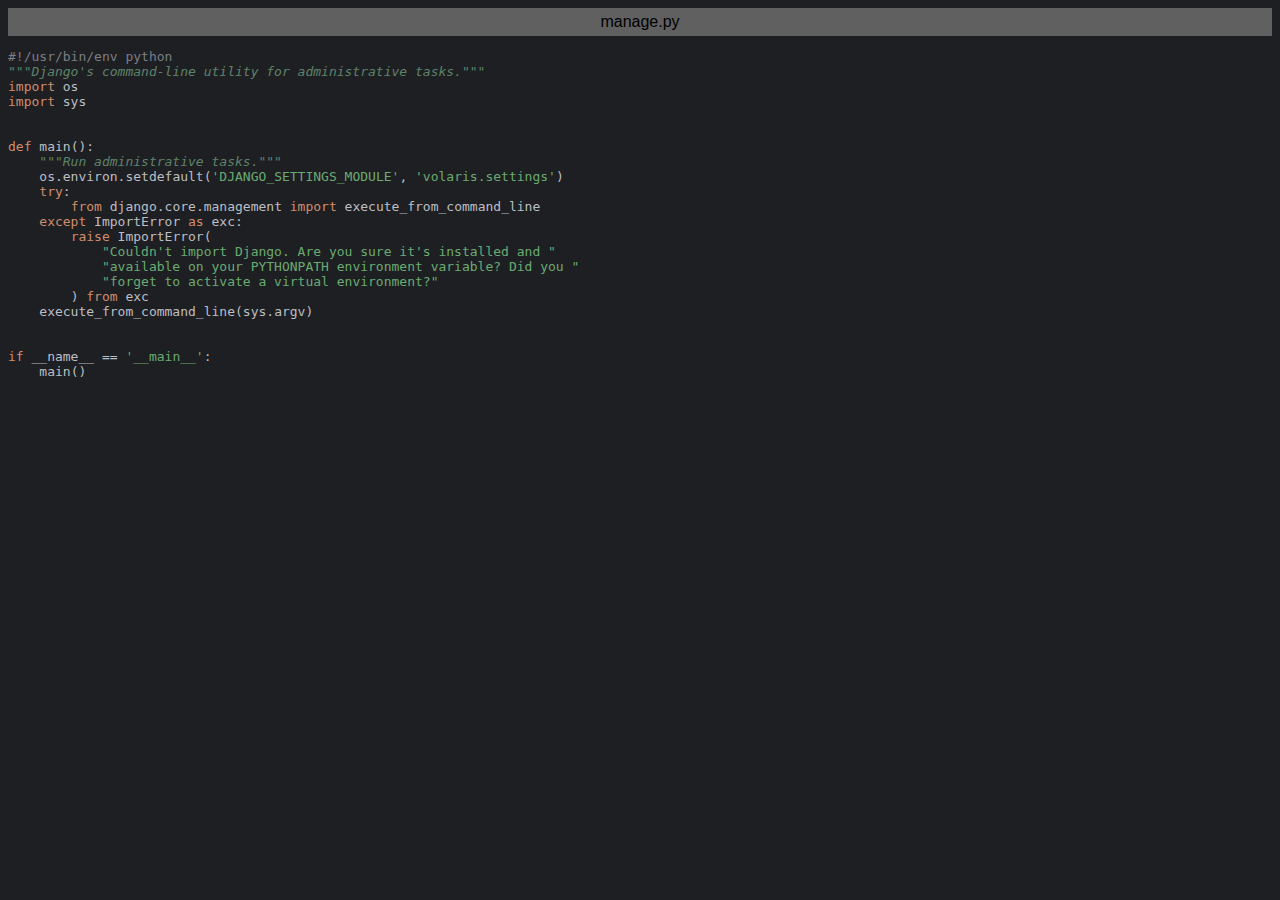
<file: exportToHTML/manage.py.html>
<html>
<head>
<title>manage.py</title>
<meta http-equiv="Content-Type" content="text/html; charset=utf-8">
<style type="text/css">
.s0 { color: #7a7e85;}
.s1 { color: #bcbec4;}
.s2 { color: #5f826b; font-style: italic;}
.s3 { color: #cf8e6d;}
.s4 { color: #bcbec4;}
.s5 { color: #6aab73;}
</style>
</head>
<body bgcolor="#1e1f22">
<table CELLSPACING=0 CELLPADDING=5 COLS=1 WIDTH="100%" BGCOLOR="#606060" >
<tr><td><center>
<font face="Arial, Helvetica" color="#000000">
manage.py</font>
</center></td></tr></table>
<pre><span class="s0">#!/usr/bin/env python</span>
<span class="s2">&quot;&quot;&quot;Django's command-line utility for administrative tasks.&quot;&quot;&quot;</span>
<span class="s3">import </span><span class="s1">os</span>
<span class="s3">import </span><span class="s1">sys</span>


<span class="s3">def </span><span class="s1">main</span><span class="s4">():</span>
    <span class="s2">&quot;&quot;&quot;Run administrative tasks.&quot;&quot;&quot;</span>
    <span class="s1">os</span><span class="s4">.</span><span class="s1">environ</span><span class="s4">.</span><span class="s1">setdefault</span><span class="s4">(</span><span class="s5">'DJANGO_SETTINGS_MODULE'</span><span class="s4">, </span><span class="s5">'volaris.settings'</span><span class="s4">)</span>
    <span class="s3">try</span><span class="s4">:</span>
        <span class="s3">from </span><span class="s1">django</span><span class="s4">.</span><span class="s1">core</span><span class="s4">.</span><span class="s1">management </span><span class="s3">import </span><span class="s1">execute_from_command_line</span>
    <span class="s3">except </span><span class="s1">ImportError </span><span class="s3">as </span><span class="s1">exc</span><span class="s4">:</span>
        <span class="s3">raise </span><span class="s1">ImportError</span><span class="s4">(</span>
            <span class="s5">&quot;Couldn't import Django. Are you sure it's installed and &quot;</span>
            <span class="s5">&quot;available on your PYTHONPATH environment variable? Did you &quot;</span>
            <span class="s5">&quot;forget to activate a virtual environment?&quot;</span>
        <span class="s4">) </span><span class="s3">from </span><span class="s1">exc</span>
    <span class="s1">execute_from_command_line</span><span class="s4">(</span><span class="s1">sys</span><span class="s4">.</span><span class="s1">argv</span><span class="s4">)</span>


<span class="s3">if </span><span class="s1">__name__ </span><span class="s4">== </span><span class="s5">'__main__'</span><span class="s4">:</span>
    <span class="s1">main</span><span class="s4">()</span>
</pre>
</body>
</html>
</file>
